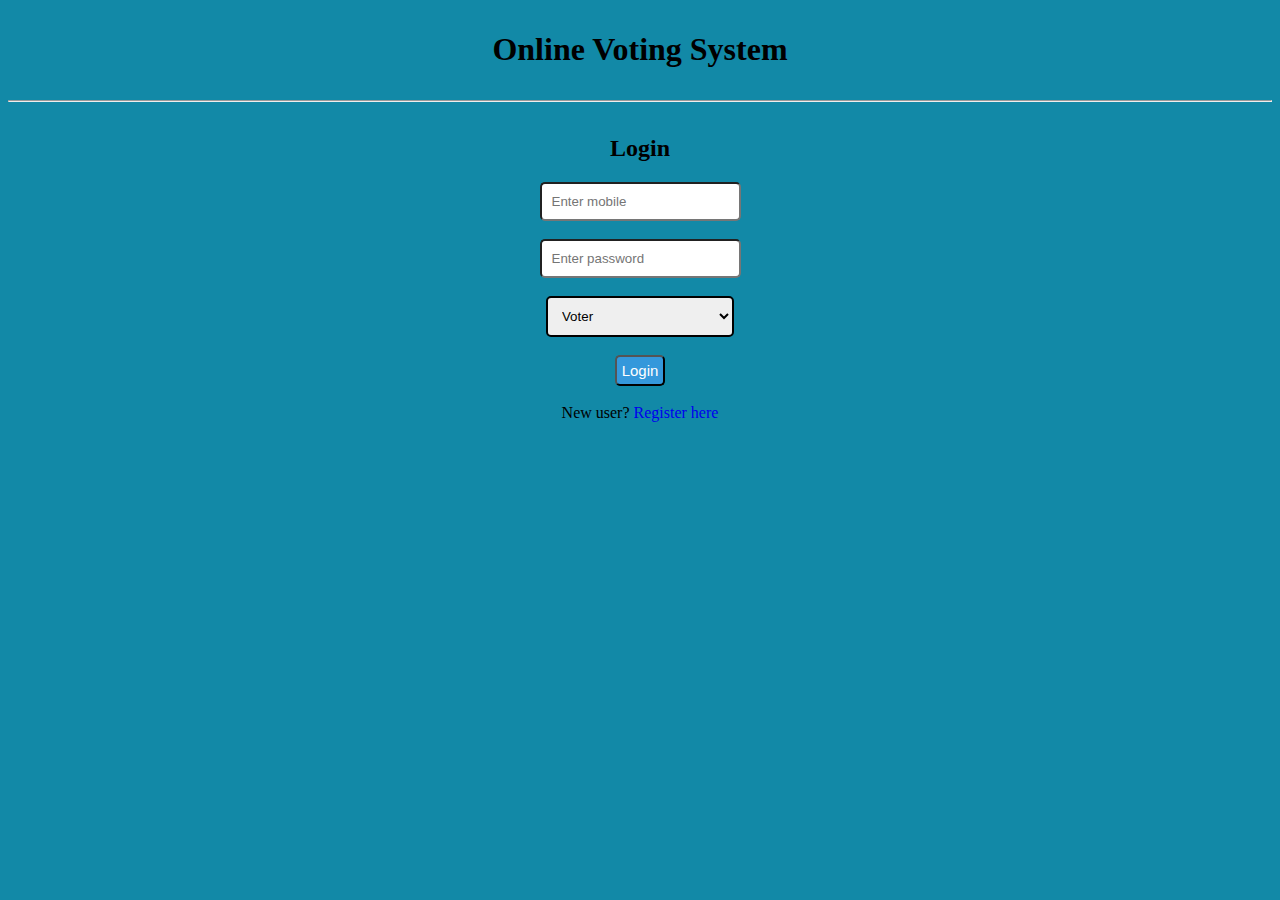
<file: index.html>
<!DOCTYPE html>
<html lang="en">
    
<html>
<head>
    <meta charset="UTF-8">
    <meta http-equiv="X-UA-Compatible" content="IE=edge">
    <meta name="viewport" content="width=device-width, initial-scale=1.0">
   <title>Online voting system - Home</title>
   <link rel="stylesheet" href="css/stylesheet.css">
    </head>
    <body>
        
            <center>
            <div id="headerSection">
            <h1>Online Voting System</h1>  
            </div>
            <hr>

            <div id="loginSection">
                <h2>Login</h2>
                <form action="api/login.php" method="POST">
                    <input type="number" name="mob" placeholder="Enter mobile" required><br><br>
                    <input type="password" name="pass" placeholder="Enter password" required><br><br>
                    <select name="role" style="width: 15%; border: 2px solid black">
                        <option value="1">Voter</option>
                        <option value="2">Group</option>
                    </select><br><br>                  
                    <button id="loginbtn" type="submit" name="loginbtn">Login</button><br><br>
                    New user? <a href="routes/register.html">Register here</a>
                </form>
            </div>

            </center> 
    </body>
</html>
</file>
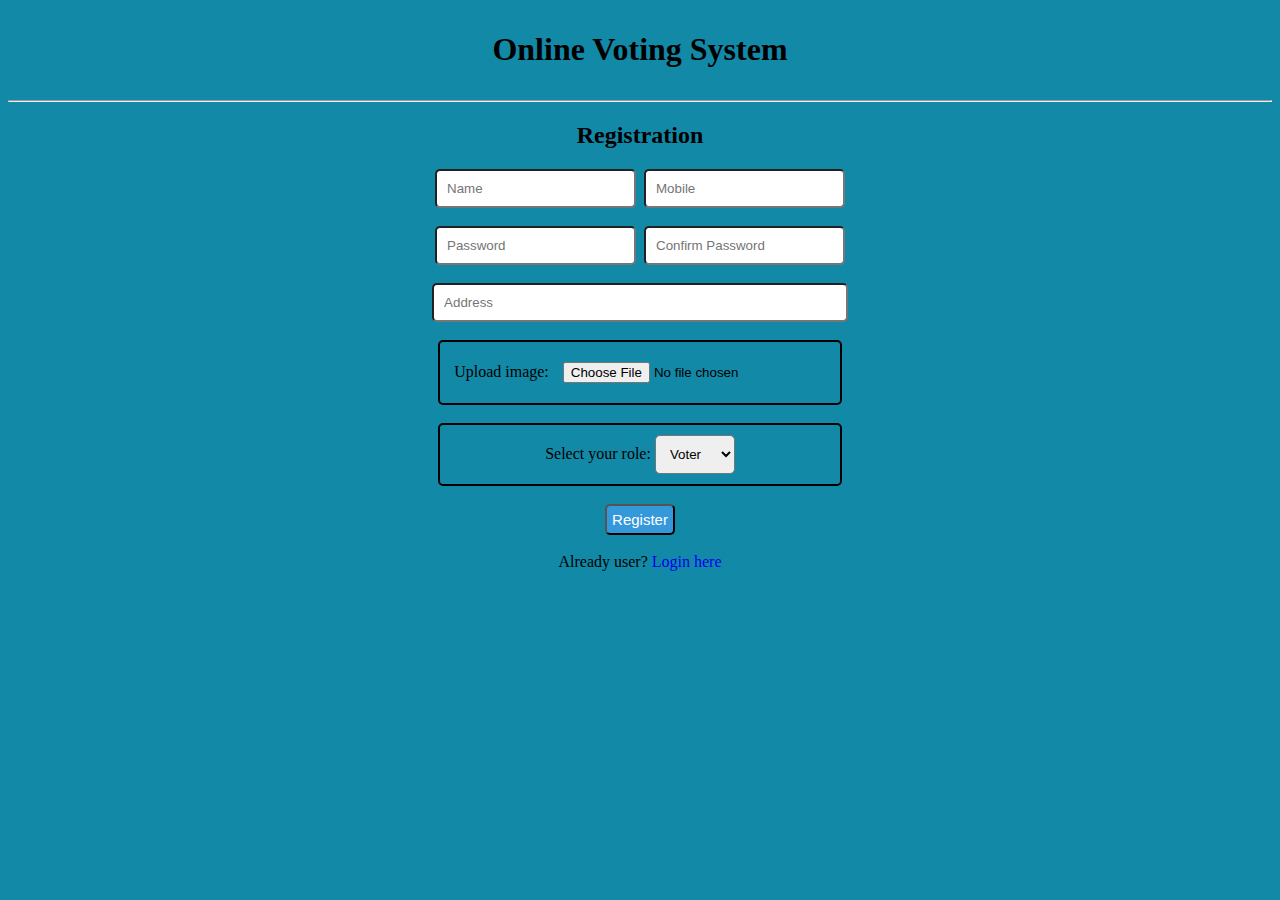
<file: routes/register.html>
<!DOCTYPE html>
<html lang="en">
<head>
    <meta charset="UTF-8">
    <meta http-equiv="X-UA-Compatible" content="IE=edge">
    <meta name="viewport" content="width=device-width, initial-scale=1.0">
    <title>Online voting system - Registratrion</title>
   <link rel="stylesheet" href="../css/stylesheet.css">
</head>
    <body>
        <center>
            <div id="headerSection">
            <h1>Online Voting System</h1>  
            </div>
            <hr>

            <h2>Registration</h2>
                <form action="../api/register.php" method="POST" enctype="multipart/form-data">
                    <input type="text" name="name" placeholder="Name" required>&nbsp
                    <input type="number" name="mob" placeholder="Mobile" required><br><br>
                    <input type="password" name="pass" placeholder="Password" required>&nbsp
                    <input type="password" name="cpass" placeholder="Confirm Password" required><br><br>
                    <input style="width: 31%" type="text" name="add" placeholder="Address" required><br><br>
                    <div id="upload" style="width: 30%">
                        Upload image: <input type="file" id="profile" name="image" required>
                    </div><br>
                    <div id="upload" style="width: 30%">
                        Select your role:
                        <select name="role">
                            <option value="1">Voter</option>
                            <option value="2">Group</option>
                        </select><br>                   
                    </div><br>
                    <button id="loginbtn" type="submit" name="registerbtn">Register</button><br><br>
                    Already user? <a href="../">Login here</a>
                </form>
            </center>
    </body>
</html>
    
</body>
</html>
</file>
<file: css/stylesheet.css>
input {
    padding: 10px;
    border-radius: 5px;
  }
  
  select {
    padding: 10px;
    border-radius: 5px;
  }
  
  #upload {
    padding: 10px;
    border-radius: 5px;
    border: 2px solid black;
  }
  
  #headerSection {
    padding: 2px;
    font-family: Cursive;
  }
  
  #loginSection {
    padding: 5px;
  }
  
  body {
    background-color: #1289A7;
  }
  
  #loginbtn {
    padding: 5px;
    font-size: 15px;
    background-color: #3498db;
    color: white;
    border-radius: 5px;
  }
  
  #reglink {
    padding: 5px;
    font-size: 15px;
    background-color: #3498db;
    color: white;
    border-radius: 5px;
    text-decoration: none;
  }
  
  a {
    text-decoration: none;
  }
  
  #mainSection {
    padding: 10px;
  }
  
  #profileSection {
    width: 30%;
    float: left;
    background-color: white;
    padding: 20px;
  }
  
  #groupSection {
    width: 60%;
    float: right;
    background-color: white;
    padding: 20px;
  }
  
  #back-button {
    float: left;
    margin-left: 20px;
    margin-top: 20px;
    padding: 5px;
    font-size: 15px;
    background-color: #3498db;
    color: white;
    border-radius: 5px;
  }
  
  #logout-button {
    float: right;
    margin-right: 20px;
    margin-top: 20px;
    padding: 5px;
    font-size: 15px;
    background-color: #3498db;
    color: white;
    border-radius: 5px;

  }
</file>
